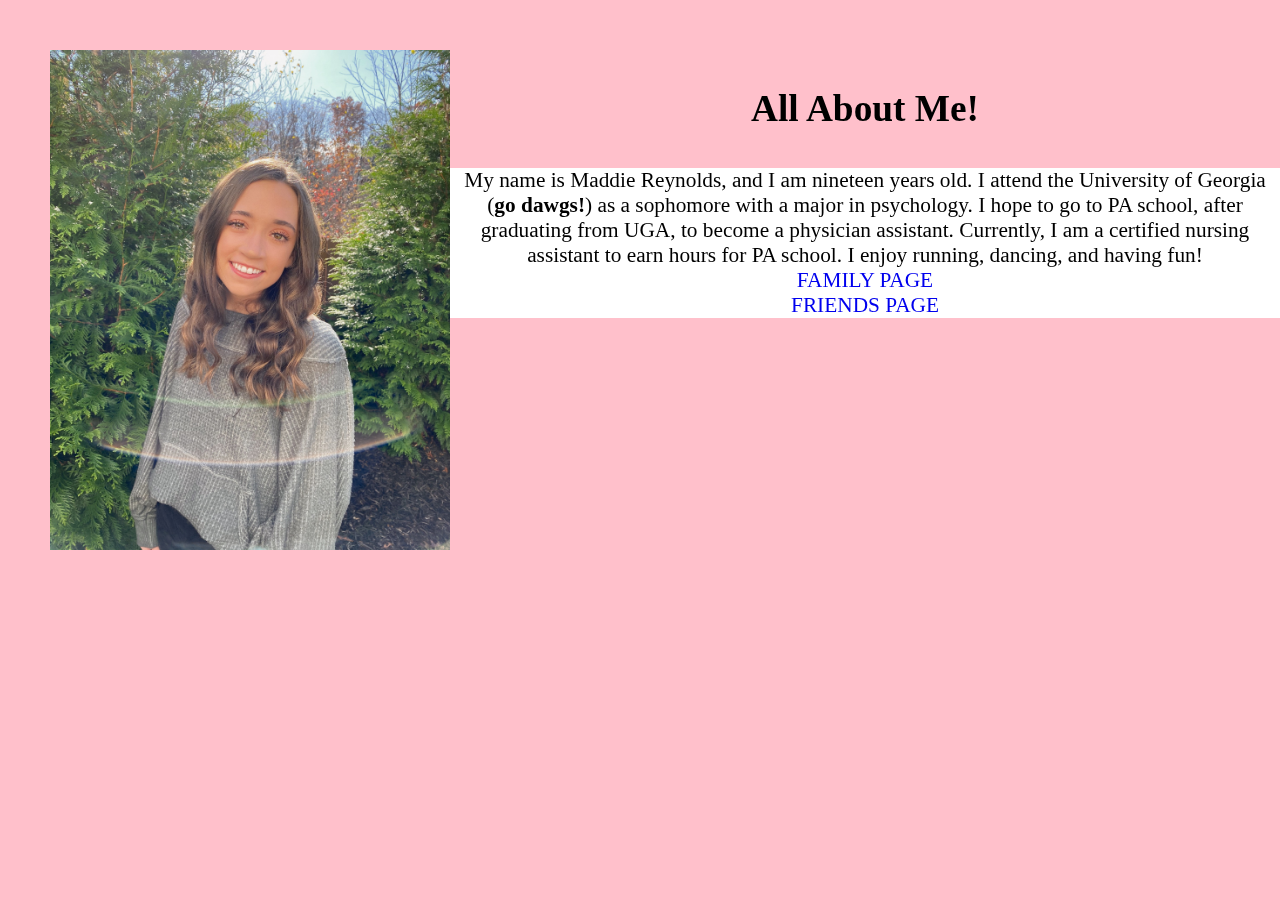
<file: index.html>
<!DOCTYPE HTML PUBLIC "-//W3C//DTD HTML 4.01//EN" "http://www.w3.org/TR/html4/strict.dtd">
	<html>
		<head>
			<meta http-equiv="Content-Type" 			content="text/html;charset=ISO-8859-1">
			<title>index.html</title>
			<link rel="stylesheet" href="table_style.css">
		</head>
		<body>
			<div style = "text-align: center">
			<div style = width:800px>
			<div style = "position:fixed; left:50px; top:50px">
				<img src="image1.JPG" alt="a photo of me" style = float:left 				width="400" height="500">
			<h3>All About Me!</h3>
				<div>
					<p>My name is Maddie Reynolds, and I am nineteen years 					old. I attend the University of Georgia (<strong>go dawgs!</strong>) as 					a sophomore with a major in psychology. I hope to go to PA 					school, after graduating from UGA, to become a physician 					assistant. Currently, I am a certified nursing assistant to 					earn hours for PA school. I enjoy running, dancing, and 					having fun!
					<br><A href = "firstpage.html" style= 					"text-decoration:none">FAMILY PAGE</A><br>
					<A href = "secondpage.html" style= "text-decoration:none">FRIENDS 					PAGE</A>			
				</p>
				</div>
			</div>
			</div>
			</div>
		</body>
	</html>
</file>
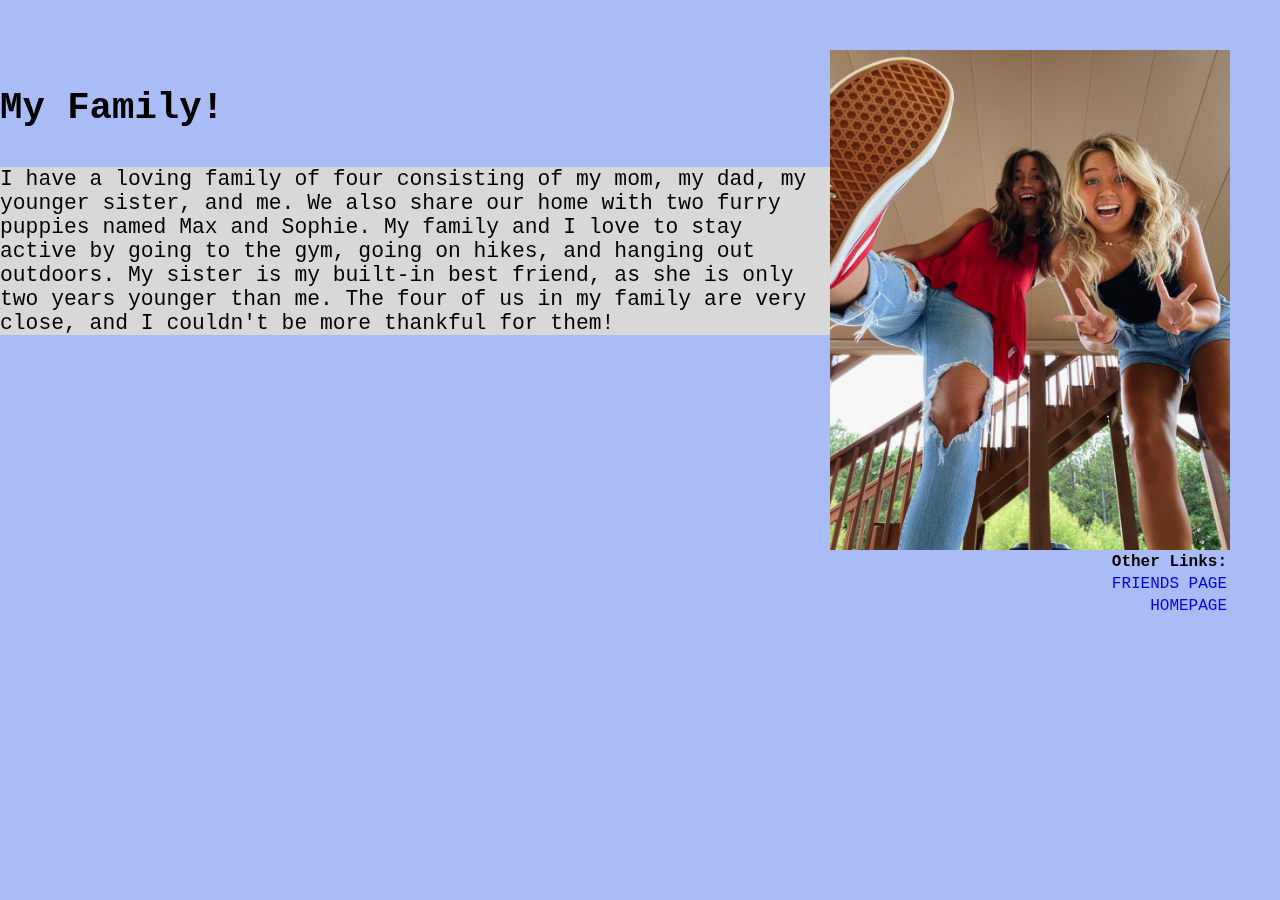
<file: firstpage.html>
<!DOCTYPE HTML PUBLIC "-//W3C//DTD HTML 4.01//EN" "http://www.w3.org/TR/html4/strict.dtd">
	<html>
		<head>
			<meta http-equiv="Content-Type" 			content="text/html;charset=ISO-8859-1">
			<title>index.html</title>
			<link rel="stylesheet" href="styles.css">
		</head>
		<body>
			<div style = "text-align:left">
			<div style = width:800px>
			<div style = "position:fixed;right:50px;top:50px">
				<img src="image2.JPG" alt="my sister and i" style = float:right 				width="400" height="500">
			<h3>My Family!</h3>
				<div>
					<p>I have a loving family of four consisting of my mom, my dad, my 				younger sister, and me. We also share our home with two furry puppies named Max and 				Sophie. My family and I love to stay active by going to the gym, going on hikes, and 				hanging out outdoors. My sister is my built-in best friend, as she is only two years 				younger than me. The four of us in my family are very close, and I couldn&#39t be 				more thankful for them!</p>
					<table style="width:100%">
						<tr>
							<th>Other Links:</th>
						</tr>
						<tr>
							<td><A href = "secondpage.html" style= 							"text-decoration:none">FRIENDS PAGE</A></td>
						</tr>
						<tr>
							<td><A href = "index.html" style= 							"text-decoration:none">HOMEPAGE</A></td>
						</tr>
					</table>
				</div>
			</div>
			</div>
			</div>	
		</body>
	</html>
</file>
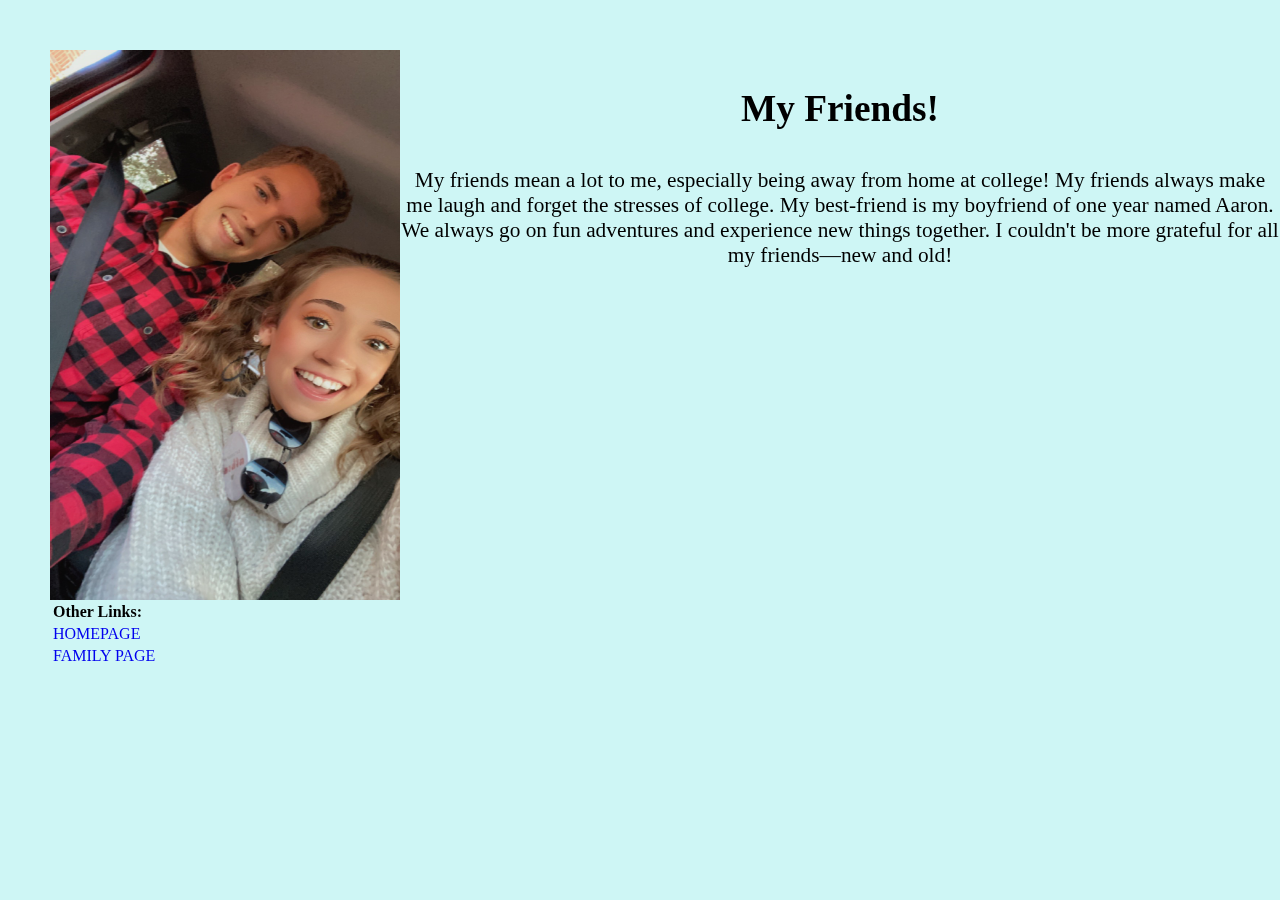
<file: secondpage.html>
<!DOCTYPE HTML PUBLIC "-//W3C//DTD HTML 4.01//EN" "http://www.w3.org/TR/html4/strict.dtd">
	<html>
		<head>
			<meta http-equiv="Content-Type" content="text/html;charset=ISO-8859-1">
			<title>index.html</title>
			<link rel="stylesheet" href="lastone.css">
		</head>
		<body>
			<div style = "text-align:center">
			<div style = width:800px>
			<div style = "position:fixed;left:50px;top:50px">
				<img src="image3.JPG" alt="my boyfriend and i" style = float:left 				width="350" height="550">
			<h3>My Friends!</h3>
				<div>
					<p>My friends mean a lot to me, especially being away from home at college! 					My friends always make me laugh and forget the stresses of college. My 					best-friend is my boyfriend of one year named Aaron. We always go on fun 					adventures and experience new things together. I couldn&#39t be more grateful 					for all my friends&#8212;new and old!</p>
					<table style="width:100%">
						<tr>
							<th>Other Links:</th>
						</tr>
						<tr>
							<td><A href = "index.html" style= 							"text-decoration:none">HOMEPAGE</A></td>
						</tr>
						<tr>
							<td><A href = "firstpage.html" style= "text-decoration:none">FAMILY 							PAGE</A></td>
						</tr>
					</table>
				</div>
			</div>
			</div>
			</div>	
		</body>
	</html>
</file>
<file: table_style.css>
H3 {font-size:28pt;}
BODY {background-color:pink;}
P {background-color:white;font-size:16pt;}
</file>
<file: styles.css>
H3 {font-size:28pt;font-family:courier;}
BODY {background-color:#A9BCF5;}
P {background-color:#D8D8D8;font-size:16pt;font-family:courier;}
TH {text-align:right;font-family:courier;}
TD {text-align:right;font-family:courier;}
</file>
<file: lastone.css>
H3 {font-size:28pt;font-family:optima;}
BODY {background-color:#CEF6F5;}
P {color:black;font-size:16pt;font-family:optima;}
TH {text-align:left;font-family:optima;}
TD {text-align:left;font-family:optima;}
</file>
